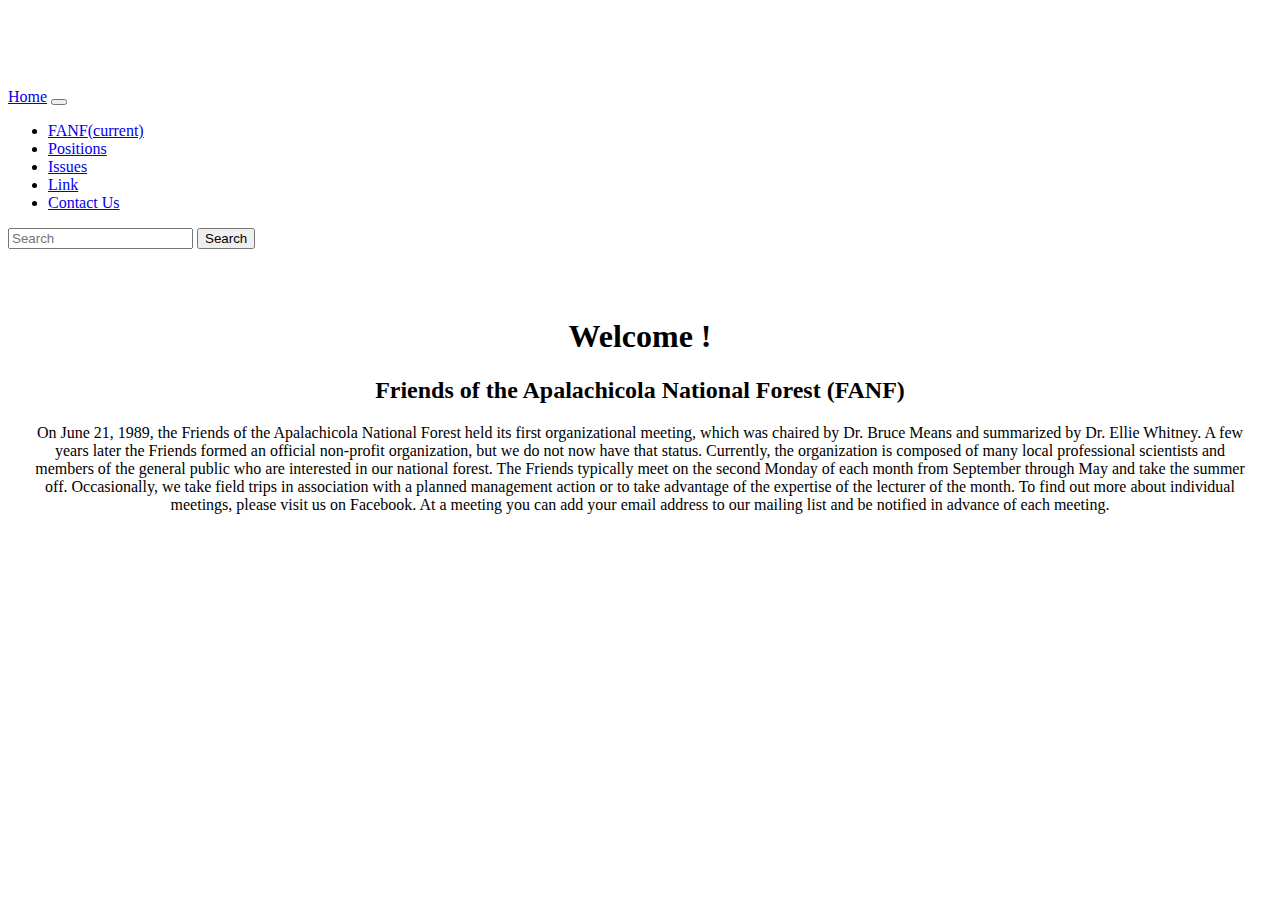
<file: FANF/FANF/Index.html>
﻿<!DOCTYPE html>
<html lang="en">
<head>
    <meta charset="utf-8">
    <meta name="viewport" content="width=device-width, initial-scale=1, shrink-to-fit=no">
    <meta name="description" content="">
    <meta name="author" content="">
    <link rel="icon" href="">

    <title>Friends of the Apalachicola National Forest (FANF)</title>

    <!-- Bootstrap core CSS -->
    <link rel="stylesheet" href="https://maxcdn.bootstrapcdn.com/bootstrap/4.0.0-beta.2/css/bootstrap.min.css" integrity="sha384-PsH8R72JQ3SOdhVi3uxftmaW6Vc51MKb0q5P2rRUpPvrszuE4W1povHYgTpBfshb" crossorigin="anonymous">

    <!-- Custom styles for this template -->
    <style type="text/css">
        body {
            padding-top: 5rem;
        }

        .starter-template {
            padding: 3rem 1.5rem;
            text-align: center;
        }
    </style>
</head>


<body>

    <nav class="navbar navbar-expand-md navbar-dark bg-dark fixed-top">
        <a class="navbar-brand" href="#">Home</a>
        <button class="navbar-toggler" type="button" data-toggle="collapse" data-target="#navbarsExampleDefault" aria-controls="navbarsExampleDefault" aria-expanded="false" aria-label="Toggle navigation">
            <span class="navbar-toggler-icon"></span>
        </button>

        <div class="collapse navbar-collapse" id="navbarsExampleDefault">
            <ul class="navbar-nav mr-auto">
                <li class="nav-item active">
                    <a class="nav-link" href="#">FANF<span class="sr-only">(current)</span></a>
                </li>
                <li class="nav-item">
                    <a class="nav-link" href="#">Positions</a>
                </li>
                <li class="nav-item">
                    <a class="nav-link" href="#">Issues</a>
                </li>
                <li class="nav-item">
                    <a class="nav-link" href="#">Link</a>
                </li>
                <li class="nav-item">
                    <a class="nav-link" href="#">Contact Us</a>
                </li>

            </ul>
            <form class="form-inline my-2 my-lg-0">
                <input class="form-control mr-sm-2" type="text" placeholder="Search" aria-label="Search">
                <button class="btn btn-outline-success my-2 my-sm-0" type="submit">Search</button>
            </form>
        </div>
    </nav>

    <div class="container">
        <div class="starter-template">
            <h1>Welcome !</h1>
            <h2>Friends of the Apalachicola National Forest (FANF)</h2>
            <p class="lead">
                On June 21, 1989, the Friends of the Apalachicola National Forest held its first organizational meeting, which was chaired by Dr. Bruce Means and summarized by Dr. Ellie Whitney.  A few years later the Friends formed an official non-profit organization, but we do not now have that status.  Currently, the organization is composed of many local professional scientists and members of the general public who are interested in our national forest.
                The Friends typically meet on the second Monday of each month from September through May and take the summer off.   Occasionally, we take field trips in association with a planned management action or to take advantage of the expertise of the lecturer of the month.  To find out more about individual meetings, please visit us on Facebook.  At a meeting you can add your email address to our mailing list and be notified in advance of each meeting.
            </p>
        </div>
    </div>
    <!-- /.container -->
    <!-- Bootstrap core JavaScript
    ================================================== -->
    <!-- Placed at the end of the document so the pages load faster -->
    <script src="https://code.jquery.com/jquery-3.2.1.slim.min.js" integrity="sha384-KJ3o2DKtIkvYIK3UENzmM7KCkRr/rE9/Qpg6aAZGJwFDMVNA/GpGFF93hXpG5KkN" crossorigin="anonymous"></script>
    <script src="https://cdnjs.cloudflare.com/ajax/libs/popper.js/1.12.3/umd/popper.min.js" integrity="sha384-vFJXuSJphROIrBnz7yo7oB41mKfc8JzQZiCq4NCceLEaO4IHwicKwpJf9c9IpFgh" crossorigin="anonymous"></script>
    <script src="https://maxcdn.bootstrapcdn.com/bootstrap/4.0.0-beta.2/js/bootstrap.min.js" integrity="sha384-alpBpkh1PFOepccYVYDB4do5UnbKysX5WZXm3XxPqe5iKTfUKjNkCk9SaVuEZflJ" crossorigin="anonymous"></script>

    <!-- IE10 viewport hack for Surface/desktop Windows 8 bug -->
    <script>
        (function() {
            'use strict'

            if (navigator.userAgent.match(/IEMobile\/10\.0/)) {
                var msViewportStyle = document.createElement('style')
                msViewportStyle.appendChild(
                    document.createTextNode(
                        '@-ms-viewport{width:auto!important}'
                    )
                )
                document.head.appendChild(msViewportStyle)
            }

        }())
    </script>

</body>
</html>
</file>
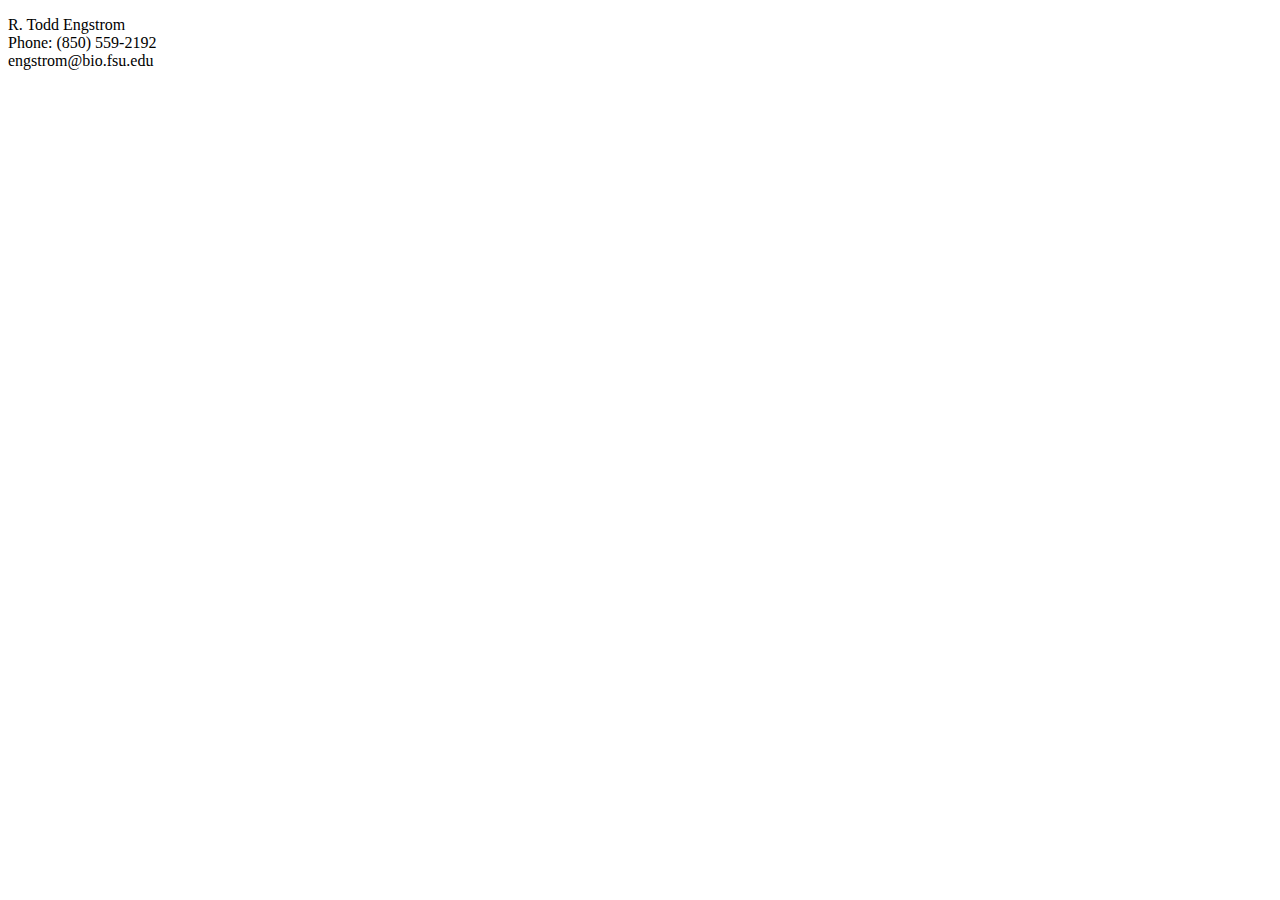
<file: FANF/FANF/contact.html>
﻿<!DOCTYPE html>
<html>
<head>
    <meta charset="utf-8" />
    <title></title>
</head>
<body>
    <p>
        R. Todd Engstrom <br />

        Phone:  (850) 559-2192<br />

        engstrom@bio.fsu.edu<br />
    </p>
</body>
</html>
</file>
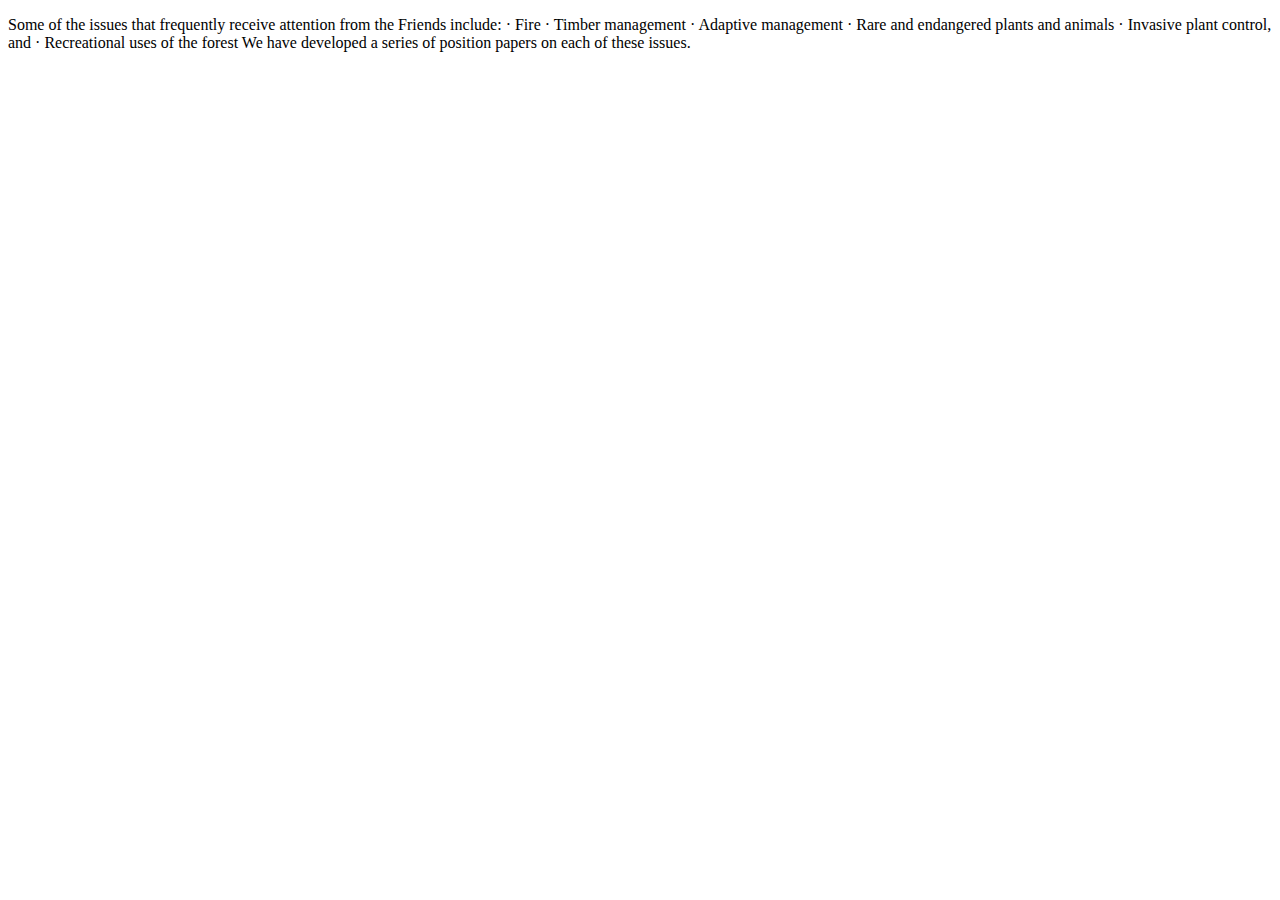
<file: FANF/FANF/issues.html>
﻿<!DOCTYPE html>
<html>
<head>
    <meta charset="utf-8" />
    <title></title>
</head>
<body>
    <p>
        Some of the issues that frequently receive attention from the Friends include:



        ·         Fire

        ·         Timber management

        ·         Adaptive management

        ·         Rare and endangered plants and animals

        ·         Invasive plant control, and

        ·         Recreational uses of the forest



        We have developed a series of position papers on each of these issues.
    </p>
</body>
</html>
</file>
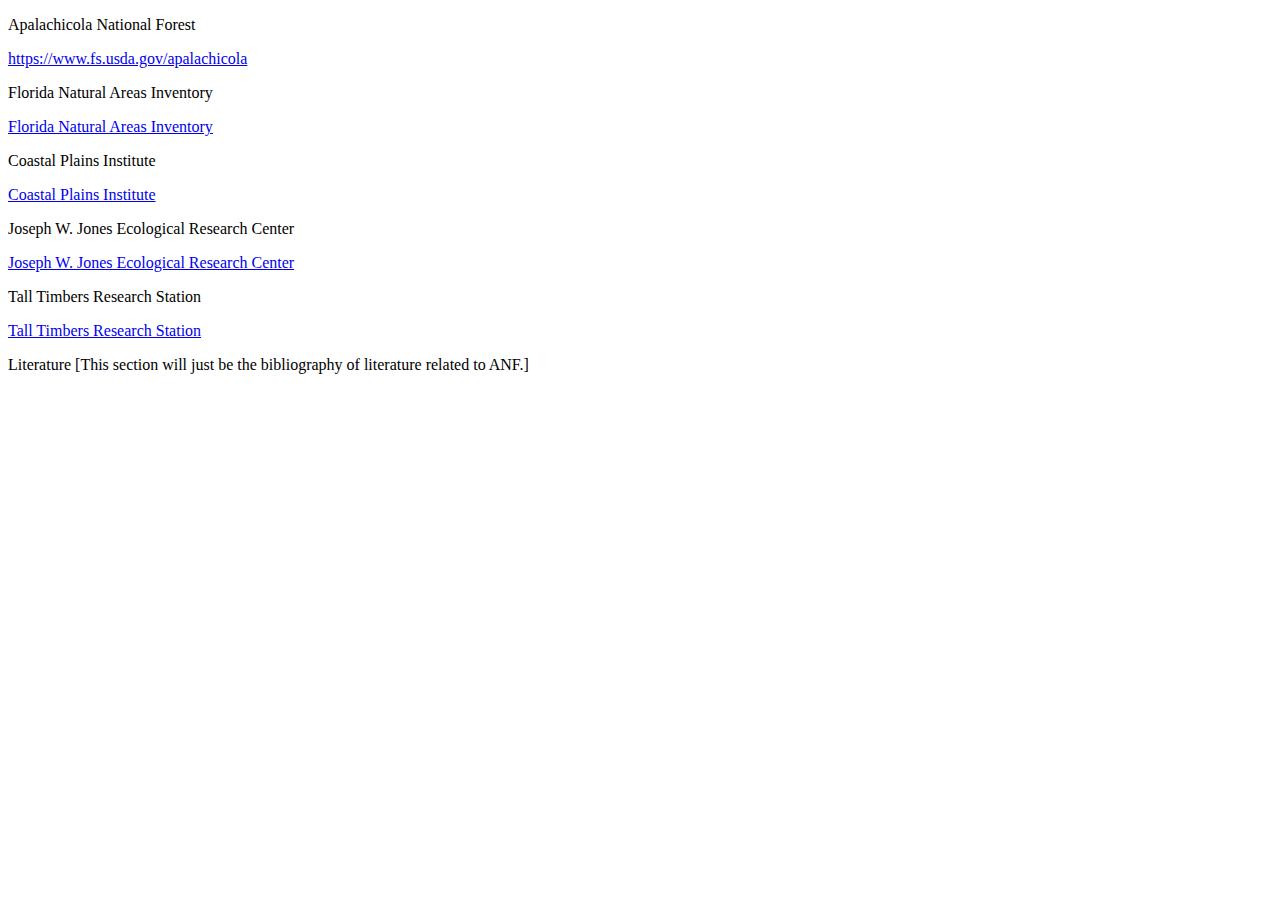
<file: FANF/FANF/links.html>
﻿<!DOCTYPE html>
<html>
<head>
    <meta charset="utf-8" />
    <title></title>
</head>
<body>
    <p>Apalachicola National Forest</p>
    <p>   </p>
    <a href="https://www.fs.usda.gov/apalachicola" target="_blank"> https://www.fs.usda.gov/apalachicola</a>
    <p> Florida Natural Areas Inventory  </p>
    <a href="http://fnai.org/" target="_blank">Florida Natural Areas Inventory</a>
    <p> Coastal Plains Institute  </p>
    <a href="http://coastalplains.org/index.htm" target="_blank">Coastal Plains Institute</a>
    <p> Joseph W. Jones Ecological Research Center  </p>

    <a href=" http://www.jonesctr.org/" target="_blank">Joseph W. Jones Ecological Research Center</a>
    <p> Tall Timbers Research Station  </p>

    <a href="http://talltimbers.org/" target="_blank">Tall Timbers Research Station</a>
    <p>   </p>
    Literature



    [This section will just be the bibliography of literature related to ANF.]


</body>
</html>
</file>
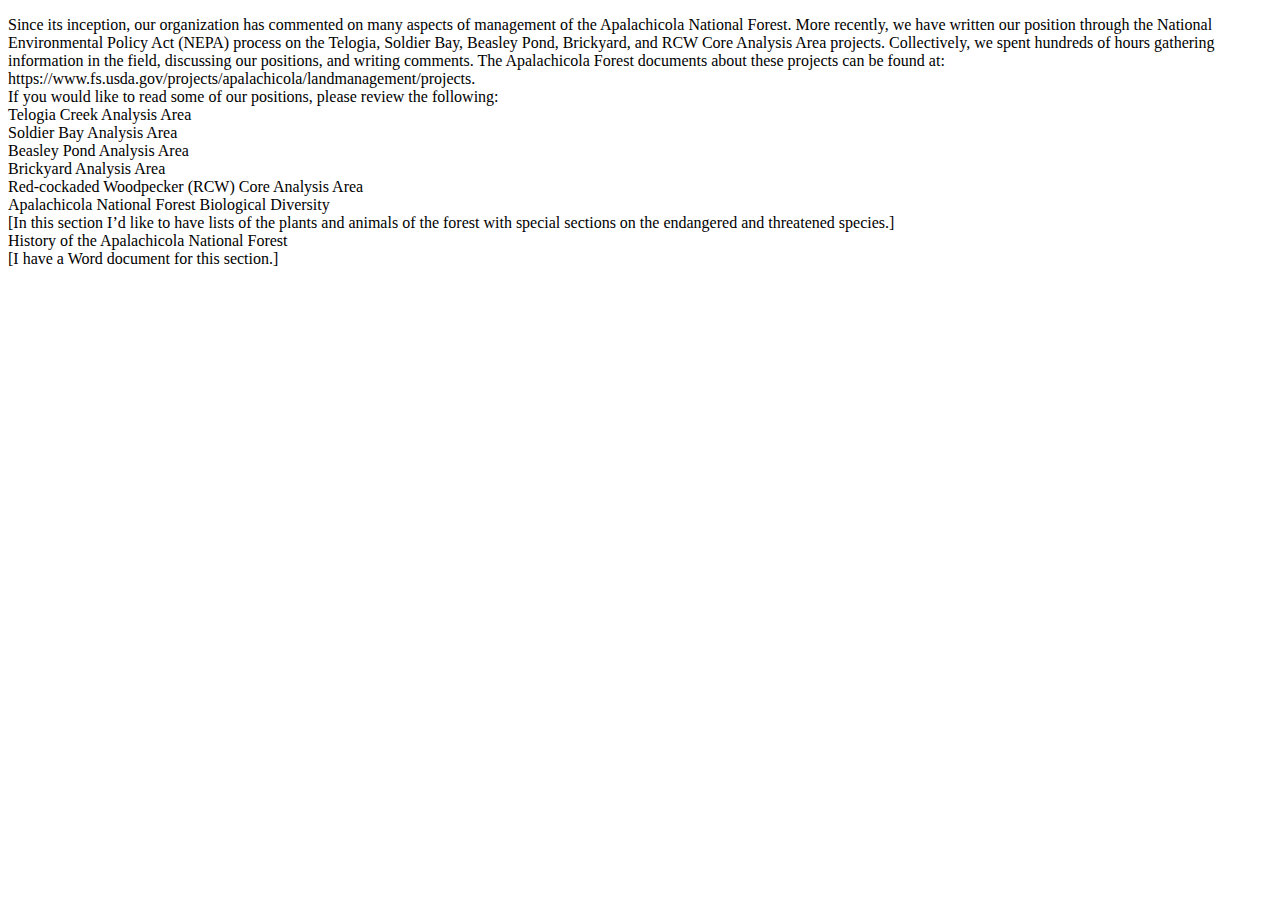
<file: FANF/FANF/positions.html>
﻿<!DOCTYPE html>
<html>
<head>
    <meta charset="utf-8" />
    <title></title>
</head>
<body>
    <p>

        Since its inception, our organization has commented on many aspects of management of the Apalachicola National Forest.  More recently, we have written our position through the National Environmental Policy Act (NEPA) process on the Telogia, Soldier Bay, Beasley Pond, Brickyard, and RCW Core Analysis Area projects.   Collectively, we spent hundreds of hours gathering information in the field, discussing our positions, and writing comments.  The Apalachicola Forest documents about these projects can be found at:  https://www.fs.usda.gov/projects/apalachicola/landmanagement/projects. <br />



        If you would like to read some of our positions, please review the following: <br />



        Telogia Creek Analysis Area<br />

        Soldier Bay Analysis Area<br />

        Beasley Pond Analysis Area<br />

        Brickyard Analysis Area<br />

        Red-cockaded Woodpecker (RCW) Core Analysis Area<br />



        Apalachicola National Forest Biological Diversity<br />



        [In this section I’d like to have lists of the plants and animals of the forest with special sections on the endangered and threatened species.]<br />



        History of the Apalachicola National Forest<br />



        [I have a Word document for this section.]
    </p>
</body>
</html>
</file>
